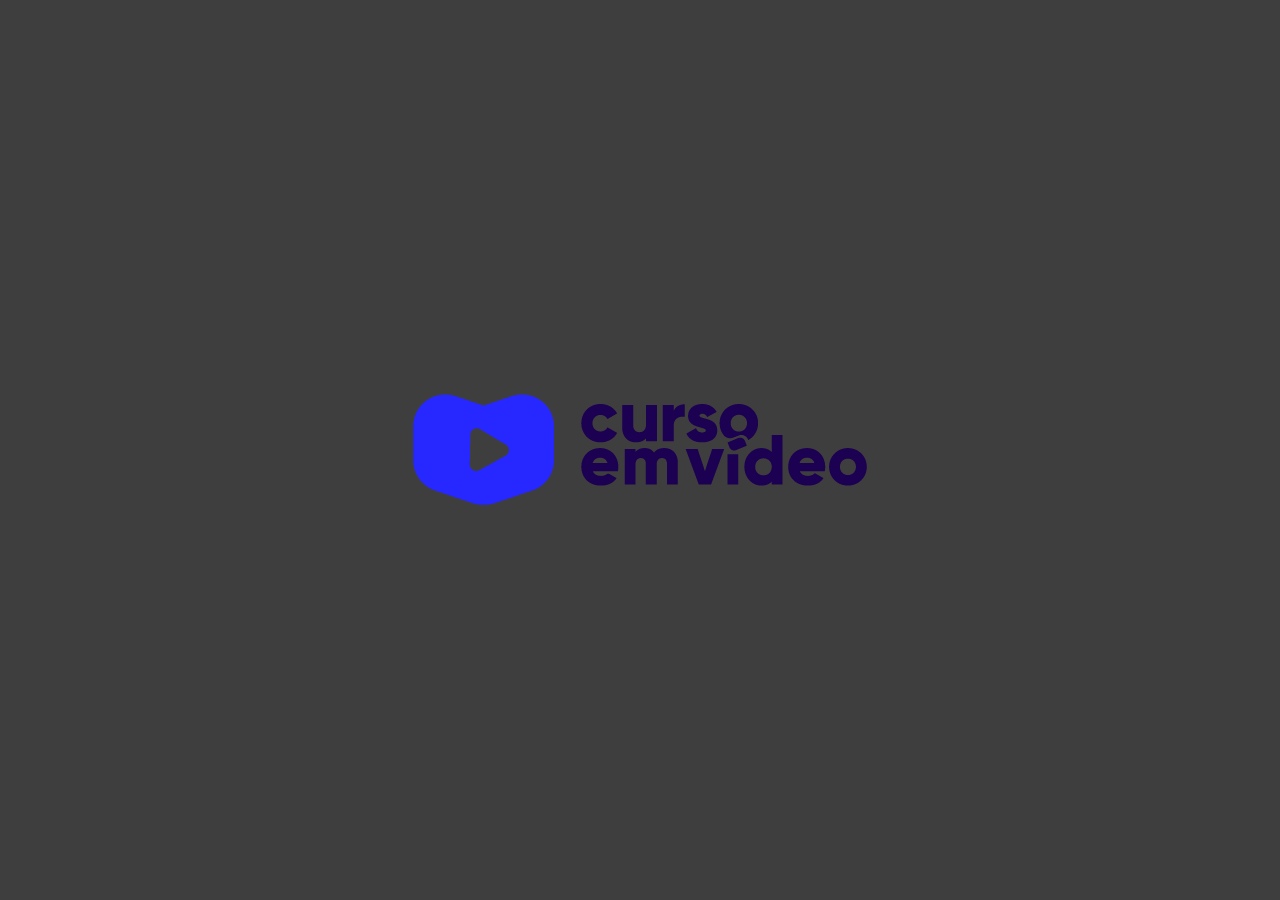
<file: index.html>
<!DOCTYPE html>
<html lang="en">

<head>


   <meta charset="UTF-8">
   <meta http-equiv="X-UA-Compatible" content="IE=edge">
   <meta name="viewport" content="width=device-width, initial-scale=1.0">
   <title>Document</title>
   <link href="style/style.css" type="text/css" rel="stylesheet" />


</head>

<body>

   <a href="pagina2.html"><img src="img/cursoemvideo-logo.png"></a>

</body>

</html>
</file>
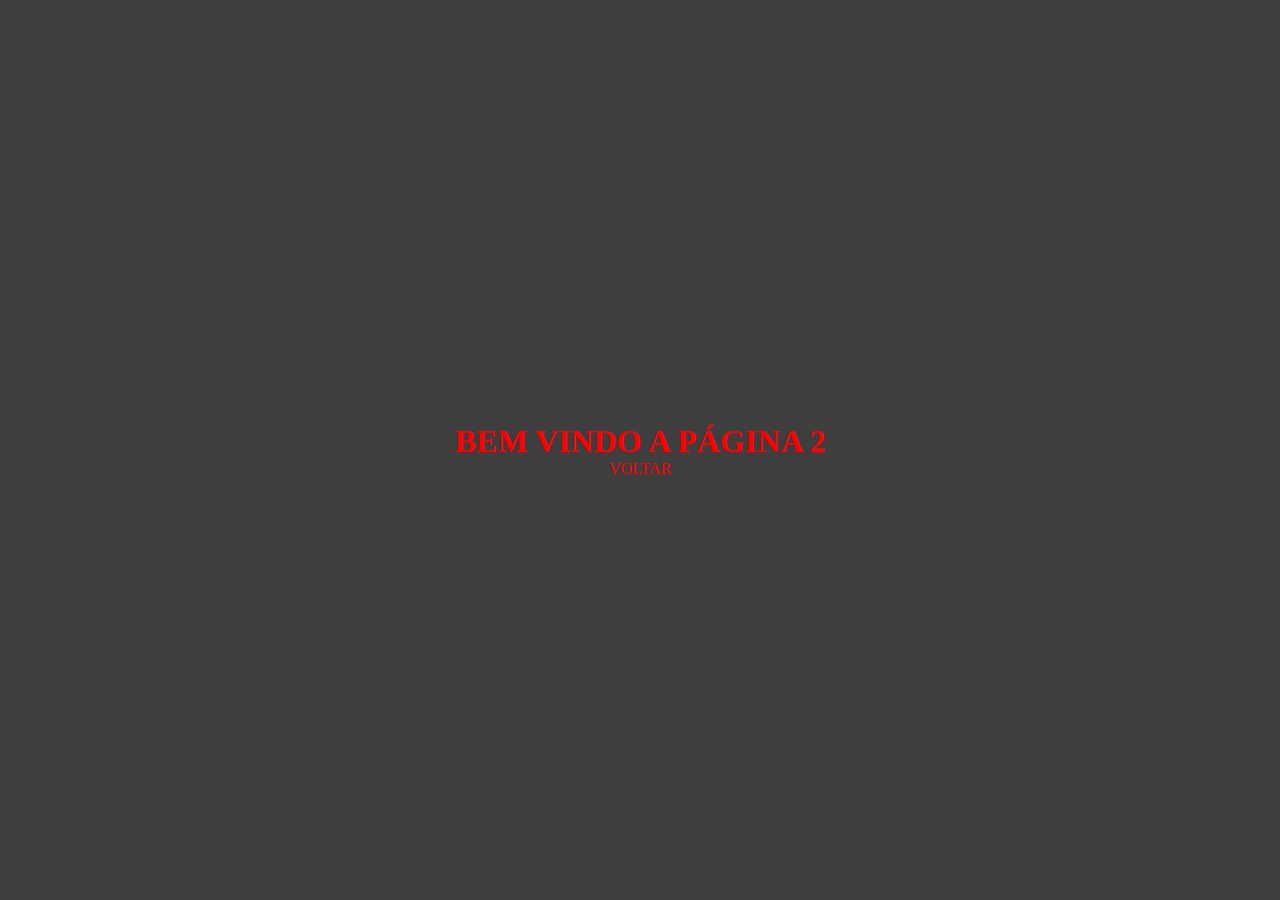
<file: pagina2.html>
<!DOCTYPE html>
<html lang="en">

<head>


    <meta charset="UTF-8">
    <meta http-equiv="X-UA-Compatible" content="IE=edge">
    <meta name="viewport" content="width=device-width, initial-scale=1.0">
    <title>Document</title>
    <link href="style/style.css" type="text/css" rel="stylesheet" />


</head>

<body>

    <a href="https://www.youtube.com/watch?v=jriySqUMgTQ&list=PLHz_AreHm4dlLcV0H86FKT1NVVkY71Q4Y" target="_blank">
        <h1>BEM VINDO A PÁGINA 2</h1>
    </a>

    <a href="index.html">VOLTAR</a>

</body>

</html>
</file>
<file: style/style.css>
* {
  margin: 0;
  padding: 0;
  box-sizing: border-box;
  font-family: "Open Sans";
}

html,
body {
  background-color: rgb(63, 62, 62);
  display: flex;
  flex-direction: column;
  justify-content: center;
  align-items: center;
  height: 100vh;
}
a{
  color: red;
  text-decoration: none;
}
</file>
